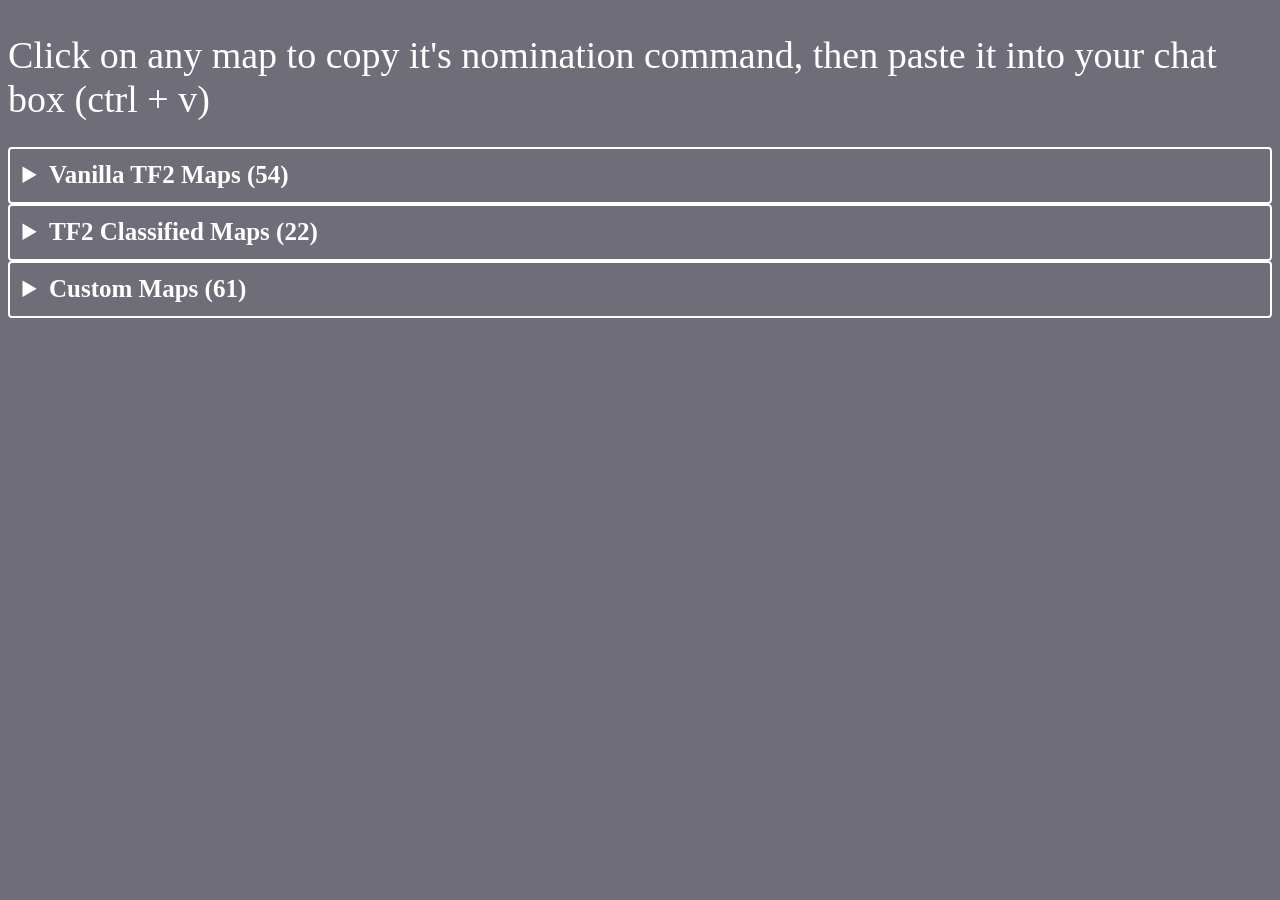
<file: tf2c/mapslist.html>
<!DOCTYPE html>
<html lang="en">

<head>
    <!-- Primary Meta Tags -->
    <meta charset="utf-8">
    <meta name="viewport" content="width=device-width, initial-scale=1">
    <meta name="author" content="Lise Gay">
    <meta name="robots" content="index, follow">
    <meta name="rating" content="general">

    <title>Pink Pwny Club map list</title>
    <meta name="title" content="Pink Pwny Club map list" />
    <meta name="description" content="The list of maps running on my TF2 Classified server" />
    <meta name="theme-color" content="#eb5a10">

    <link rel="stylesheet" href="/tf2c/style.css">
    <link rel="preload" href="/tf2c/assets/font/TF2Secondary.woff" as="font" type="font/woff2" crossorigin>

    <!-- Twitter -->
    <meta property="twitter:card" content="summary_large_image" />
    <meta property="twitter:url" content="http://wii.gay/" />
    <meta property="twitter:title" content="Pink Pwny Club map list" />
    <meta property="twitter:description" content="The list of maps running on my TF2 Classified server" />
    <meta property="twitter:image" content="https://wii.gay/tf2c/assets/mapimages/live/ctf_2fort.jpg" />

    <!-- Everything else(?) -->
    <meta property="og:type" content="website" />
    <meta property="og:url" content="http://wii.gay/" />
    <meta property="og:title" content="Pink Pwny Club map list" />
    <meta property="og:description" content="The list of maps running on my TF2 Classified server" />
    <meta property="og:image" content="https://wii.gay/tf2c/assets/mapimages/live/ctf_2fort.jpg" />
</head>
<style>
.mainbox {
	display: flex;
	flex-direction: row;
	width: 90%;
	margin: auto;
	justify-content: center;
	flex-wrap: wrap;
}
.title {
	display: flex;
	justify-content: center;
  align-items: center;
}
img[src*="mapimages"] {
	cursor: pointer;
}
summary{
	cursor: pointer;
}
.toast {
	position: fixed;
	bottom: 20px;
	left: 50%;
	transform: translateX(-50%);
	background-color: rgba(0, 0, 0, 0.8);
	color: white;
	padding: 12px 24px;
	border-radius: 4px;
	font-size: 16px;
	pointer-events: none;
	animation: floatUp 2s ease-out forwards;
	z-index: 1000;
  font-family: 'TF2 Secondary';
}
@keyframes floatUp {
	0% {
		opacity: 1;
		transform: translateX(-50%) translateY(0);
	}
	100% {
		opacity: 0;
		transform: translateX(-50%) translateY(-50px);
	}
}
</style>

<!--Everything in this file sucks-->
	<div class="title">
		<h1>Click on any map to copy it's nomination command, then paste it into your chat box (ctrl + v)</h1>
	</div>
  <details>
    <summary>
      Vanilla TF2 Maps (54)
    </summary>
     <div class="interior">
      <div class="mapbox">
        <img width="270" src="/tf2c/assets/mapimages/live/arena_badlands.jpg" alt="arena_badlands">
        <div class="mapname">
          <img title="Arena" width="30px" height="30px" style="margin-top: 1.4em;margin-right: 0.5em;" src="/tf2c/assets/dm icon.png" alt="Arena">
          <p>Badlands</p>
        </div>
      </div>
      <div class="mapbox">
        <img width="270" src="/tf2c/assets/mapimages/live/arena_granary.jpg" alt="arena_granary">
        <div class="mapname">
          <img title="Arena" width="30px" height="30px" style="margin-top: 1.4em;margin-right: 0.5em;" src="/tf2c/assets/dm icon.png" alt="Arena">
          <p>Granary</p>
        </div>
      </div>
      <div class="mapbox">
        <img width="270" src="/tf2c/assets/mapimages/live/arena_lumberyard.jpg" alt="arena_lumberyard">
        <div class="mapname">
          <img title="Arena" width="30px" height="30px" style="margin-top: 1.4em;margin-right: 0.5em;" src="/tf2c/assets/dm icon.png" alt="Arena">
          <p>Lumberyard</p>
        </div>
      </div>
      </div>
           <div class="interior">
      <div class="mapbox">
        <img width="270" src="/tf2c/assets/mapimages/live/arena_nucleus.jpg" alt="arena_nucleus">
        <div class="mapname">
          <img title="Arena" width="30px" height="30px" style="margin-top: 1.4em;margin-right: 0.5em;" src="/tf2c/assets/dm icon.png" alt="Arena">
          <p>Nucleus</p>
        </div>
      </div>
      <div class="mapbox">
        <img width="270" src="/tf2c/assets/mapimages/live/arena_offblast_final.jpg" alt="arena_offblast_final">
        <div class="mapname">
          <img title="Arena" width="30px" height="30px" style="margin-top: 1.4em;margin-right: 0.5em;" src="/tf2c/assets/dm icon.png" alt="Arena">
          <p>Offblast</p>
        </div>
      </div>
      <div class="mapbox">
        <img width="270" src="/tf2c/assets/mapimages/live/arena_ravine.jpg" alt="arena_ravine">
        <div class="mapname">
          <img title="Arena" width="30px" height="30px" style="margin-top: 1.4em;margin-right: 0.5em;" src="/tf2c/assets/dm icon.png" alt="Arena">
          <p>Ravine</p>
        </div>
      </div>
      </div>
           <div class="interior">
      <div class="mapbox">
        <img width="270" src="/tf2c/assets/mapimages/live/arena_sawmill.jpg" alt="arena_sawmill">
        <div class="mapname">
          <img title="Arena" width="30px" height="30px" style="margin-top: 1.4em;margin-right: 0.5em;" src="/tf2c/assets/dm icon.png" alt="Arena">
          <p>Sawmill</p>
        </div>
      </div>
      <div class="mapbox">
        <img width="270" src="/tf2c/assets/mapimages/live/arena_watchtower.jpg" alt="arena_watchtower">
        <div class="mapname">
          <img title="Arena" width="30px" height="30px" style="margin-top: 1.4em;margin-right: 0.5em;" src="/tf2c/assets/dm icon.png" alt="Arena">
          <p>Watchtower</p>
        </div>
      </div>
      <div class="mapbox">
        <img width="270" src="/tf2c/assets/mapimages/live/arena_well.jpg" alt="arena_well">
        <div class="mapname">
          <img title="Arena" width="30px" height="30px" style="margin-top: 1.4em;margin-right: 0.5em;" src="/tf2c/assets/dm icon.png" alt="Arena">
          <p>Well</p>
        </div>
      </div>
      </div>
    <div class="interior">
      <div class="mapbox">
        <img width="270" src="/tf2c/assets/mapimages/live/cp_dustbowl.jpg" alt="cp_dustbowl">
        <div class="mapname">
          <img title="Attack/Defense" width="30px" height="30px" style="margin-top: 1.4em;margin-right: 0.5em;" src="/tf2c/assets/attack defense icon.png" alt="Attack/Defense">
          <p>Dustbowl</p>
        </div>
      </div>
      <div class="mapbox">
        <img width="270" src="/tf2c/assets/mapimages/live/cp_egypt_final.jpg" alt="cp_egypt_final">
        <div class="mapname">
          <img title="Attack/Defense" width="30px" height="30px" style="margin-top: 1.4em;margin-right: 0.5em;" src="/tf2c/assets/attack defense icon.png" alt="Attack/Defense">
          <p>Egypt</p>
        </div>
      </div>
      <div class="mapbox">
        <img width="270" src="/tf2c/assets/mapimages/live/cp_gorge.jpg" alt="cp_gorge">
        <div class="mapname">
          <img title="Attack/Defense" width="30px" height="30px" style="margin-top: 1.4em;margin-right: 0.5em;" src="/tf2c/assets/attack defense icon.png" alt="Attack/Defense">
          <p>Gorge</p>
        </div>
      </div>
    </div>
    <div class="interior">
      <div class="mapbox">
        <img width="270" src="/tf2c/assets/mapimages/live/cp_gravelpit.jpg" alt="cp_gravelpit">
        <div class="mapname">
          <img title="Attack/Defense" width="30px" height="30px" style="margin-top: 1.4em;margin-right: 0.5em;" src="/tf2c/assets/attack defense icon.png" alt="Attack/Defense">
          <p>Gravel Pit</p>
        </div>
      </div>
      <div class="mapbox">
        <img width="270" src="/tf2c/assets/mapimages/live/cp_junction_final.jpg" alt="cp_junction_final">
        <div class="mapname">
          <img title="Attack/Defense" width="30px" height="30px" style="margin-top: 1.4em;margin-right: 0.5em;" src="/tf2c/assets/attack defense icon.png" alt="Attack/Defense">
          <p>Junction</p>
        </div>
      </div>
      <div class="mapbox">
        <img width="270" src="/tf2c/assets/mapimages/live/cp_mountainlab.jpg" alt="cp_mountainlab">
        <div class="mapname">
          <img title="Attack/Defense" width="30px" height="30px" style="margin-top: 1.4em;margin-right: 0.5em;" src="/tf2c/assets/attack defense icon.png" alt="Attack/Defense">
          <p>Mountain Lab</p>
        </div>
      </div>
    </div>
    <div class="interior">
      <div class="mapbox">
        <img width="270" src="/tf2c/assets/mapimages/live/cp_steel.jpg" alt="cp_steel">
        <div class="mapname">
          <img title="Attack/Defense" width="30px" height="30px" style="margin-top: 1.4em;margin-right: 0.5em;" src="/tf2c/assets/attack defense icon.png" alt="Attack/Defense">
          <p>Steel</p>
        </div>
      </div>
      <div class="mapbox">
        <img width="270" src="/tf2c/assets/mapimages/live/ctf_2fort.jpg" alt="ctf_2fort">
        <div class="mapname">
          <img title="Capture The Flag" width="30px" height="30px" style="margin-top: 1.4em;margin-right: 0.5em;" src="/tf2c/assets/ctf icon.png" alt="Capture The Flag">
          <p>2fort</p>
        </div>
      </div>
      <div class="mapbox">
        <img width="270" src="/tf2c/assets/mapimages/live/ctf_doublecross.jpg" alt="ctf_doublecross">
        <div class="mapname">
          <img title="Capture The Flag" width="30px" height="30px" style="margin-top: 1.4em;margin-right: 0.5em;" src="/tf2c/assets/ctf icon.png" alt="Capture The Flag">
          <p>Double Cross</p>
        </div>
      </div>
    </div>
    <div class="interior">
      <div class="mapbox">
        <img width="270" src="/tf2c/assets/mapimages/live/ctf_landfall.jpg" alt="ctf_landfall">
        <div class="mapname">
          <img title="Capture The Flag" width="30px" height="30px" style="margin-top: 1.4em;margin-right: 0.5em;" src="/tf2c/assets/ctf icon.png" alt="Capture The Flag">
          <p>Landfall</p>
        </div>
      </div>
      <div class="mapbox">
        <img width="270" src="/tf2c/assets/mapimages/live/ctf_pelican_peak.jpg" alt="ctf_pelican_peak">
        <div class="mapname">
          <img title="Capture The Flag" width="30px" height="30px" style="margin-top: 1.4em;margin-right: 0.5em;" src="/tf2c/assets/ctf icon.png" alt="Capture The Flag">
          <p>Pelican Peak</p>
        </div>
      </div>
      <div class="mapbox">
        <img width="270" src="/tf2c/assets/mapimages/live/ctf_sawmill.jpg" alt="ctf_sawmill">
        <div class="mapname">
          <img title="Capture The Flag" width="30px" height="30px" style="margin-top: 1.4em;margin-right: 0.5em;" src="/tf2c/assets/ctf icon.png" alt="Capture The Flag">
          <p>Sawmill</p>
        </div>
      </div>
    </div>
    <div class="interior">
      <div class="mapbox">
        <img width="270" src="/tf2c/assets/mapimages/live/ctf_turbine.jpg" alt="ctf_turbine">
        <div class="mapname">
          <img title="Capture The Flag" width="30px" height="30px" style="margin-top: 1.4em;margin-right: 0.5em;" src="/tf2c/assets/ctf icon.png" alt="Capture The Flag">
          <p>Turbine</p>
        </div>
      </div>
      <div class="mapbox">
        <img width="270" src="/tf2c/assets/mapimages/live/ctf_well.jpg" alt="ctf_well">
        <div class="mapname">
          <img title="Capture The Flag" width="30px" height="30px" style="margin-top: 1.4em;margin-right: 0.5em;" src="/tf2c/assets/ctf icon.png" alt="Capture The Flag">
          <p>Well</p>
        </div>
      </div>
      <div class="mapbox">
        <img width="270" src="/tf2c/assets/mapimages/live/cp_badlands.jpg" alt="cp_badlands">
        <div class="mapname">
          <img title="Control Points" width="30px" height="30px" style="margin-top: 1.4em;margin-right: 0.5em;" src="/tf2c/assets/control points icon.png" alt="Control Points">
          <p>Badlands</p>
        </div>
      </div>
    </div>
    <div class="interior">
      <div class="mapbox">
        <img width="270" src="/tf2c/assets/mapimages/live/cp_coldfront.jpg" alt="cp_coldfront">
        <div class="mapname">
          <img title="Control Points" width="30px" height="30px" style="margin-top: 1.4em;margin-right: 0.5em;" src="/tf2c/assets/control points icon.png" alt="Control Points">
          <p>Coldfront</p>
        </div>
      </div>
      <div class="mapbox">
        <img width="270" src="/tf2c/assets/mapimages/live/cp_fastlane.jpg" alt="cp_fastlane">
        <div class="mapname">
          <img title="Control Points" width="30px" height="30px" style="margin-top: 1.4em;margin-right: 0.5em;" src="/tf2c/assets/control points icon.png" alt="Control Points">
          <p>Fastlane</p>
        </div>
      </div>
      <div class="mapbox">
        <img width="270" src="/tf2c/assets/mapimages/live/cp_foundry.jpg" alt="cp_foundry">
        <div class="mapname">
          <img title="Control Points" width="30px" height="30px" style="margin-top: 1.4em;margin-right: 0.5em;" src="/tf2c/assets/control points icon.png" alt="Control Points">
          <p>Foundry</p>
        </div>
      </div>
    </div>
        <div class="interior">
      <div class="mapbox">
        <img width="270" src="/tf2c/assets/mapimages/live/cp_freight_final1.jpg" alt="cp_freight_final1">
        <div class="mapname">
          <img title="Control Points" width="30px" height="30px" style="margin-top: 1.4em;margin-right: 0.5em;" src="/tf2c/assets/control points icon.png" alt="Control Points">
          <p>Freight</p>
        </div>
      </div>
      <div class="mapbox">
        <img width="270" src="/tf2c/assets/mapimages/live/cp_5gorge.jpg" alt="cp_5gorge">
        <div class="mapname">
          <img title="Control Points" width="30px" height="30px" style="margin-top: 1.4em;margin-right: 0.5em;" src="/tf2c/assets/control points icon.png" alt="Control Points">
          <p>5Gorge</p>
        </div>
      </div>
      <div class="mapbox">
        <img width="270" src="/tf2c/assets/mapimages/live/cp_granary.jpg" alt="cp_granary">
        <div class="mapname">
          <img title="Control Points" width="30px" height="30px" style="margin-top: 1.4em;margin-right: 0.5em;" src="/tf2c/assets/control points icon.png" alt="Control Points">
          <p>Granary</p>
        </div>
      </div>
    </div>
        <div class="interior">
      <div class="mapbox">
        <img width="270" src="/tf2c/assets/mapimages/live/cp_gullywash.jpg" alt="cp_gullywash">
        <div class="mapname">
          <img title="Control Points" width="30px" height="30px" style="margin-top: 1.4em;margin-right: 0.5em;" src="/tf2c/assets/control points icon.png" alt="Control Points">
          <p>Gullywash</p>
        </div>
      </div>
      <div class="mapbox">
        <img width="270" src="/tf2c/assets/mapimages/live/cp_powerhouse.jpg" alt="cp_powerhouse">
        <div class="mapname">
          <img title="Control Points" width="30px" height="30px" style="margin-top: 1.4em;margin-right: 0.5em;" src="/tf2c/assets/control points icon.png" alt="Control Points">
          <p>Powerhouse</p>
        </div>
      </div>
      <div class="mapbox">
        <img width="270" src="/tf2c/assets/mapimages/live/cp_well.jpg" alt="cp_well">
        <div class="mapname">
          <img title="Control Points" width="30px" height="30px" style="margin-top: 1.4em;margin-right: 0.5em;" src="/tf2c/assets/control points icon.png" alt="Control Points">
          <p>Well</p>
        </div>
      </div>
    </div>
        <div class="interior">
      <div class="mapbox">
        <img width="270" src="/tf2c/assets/mapimages/live/cp_yukon_final.jpg" alt="cp_yukon_final">
        <div class="mapname">
          <img title="Control Points" width="30px" height="30px" style="margin-top: 1.4em;margin-right: 0.5em;" src="/tf2c/assets/control points icon.png" alt="Control Points">
          <p>Yukon Final</p>
        </div>
      </div>
      <div class="mapbox">
        <img width="270" src="/tf2c/assets/mapimages/live/koth_badlands.jpg.jpg" alt="koth_badlands">
        <div class="mapname">
          <img title="King Of The Hill" width="30px" height="30px" style="margin-top: 1.4em;margin-right: 0.5em;" src="/tf2c/assets/koth icon.png" alt="King Of The Hill">
          <p>Badlands</p>
        </div>
      </div>
      <div class="mapbox">
        <img width="270" src="/tf2c/assets/mapimages/live/koth_harvest_final.jpg" alt="koth_harvest_final">
        <div class="mapname">
          <img title="King Of The Hill" width="30px" height="30px" style="margin-top: 1.4em;margin-right: 0.5em;" src="/tf2c/assets/koth icon.png" alt="King Of The Hill">
          <p>Harvest</p>
        </div>
      </div>
    </div>
            <div class="interior">
      <div class="mapbox">
        <img width="270" src="/tf2c/assets/mapimages/live/koth_lakeside_final.jpg" alt="koth_lakeside_final">
        <div class="mapname">
          <img title="King Of The Hill" width="30px" height="30px" style="margin-top: 1.4em;margin-right: 0.5em;" src="/tf2c/assets/koth icon.png" alt="King Of The Hill">
          <p>Lakeside</p>
        </div>
      </div>
      <div class="mapbox">
        <img width="270" src="/tf2c/assets/mapimages/live/koth_nucleus.jpg" alt="koth_nucleus">
        <div class="mapname">
          <img title="King Of The Hill" width="30px" height="30px" style="margin-top: 1.4em;margin-right: 0.5em;" src="/tf2c/assets/koth icon.png" alt="King Of The Hill">
          <p>Nucleus</p>
        </div>
      </div>
      <div class="mapbox">
        <img width="270" src="/tf2c/assets/mapimages/live/koth_sawmill.jpg" alt="koth_sawmill">
        <div class="mapname">
          <img title="King Of The Hill" width="30px" height="30px" style="margin-top: 1.4em;margin-right: 0.5em;" src="/tf2c/assets/koth icon.png" alt="King Of The Hill">
          <p>Sawmill</p>
        </div>
      </div>
          </div>
     <div class="interior">
            <div class="mapbox">
        <img width="270" src="/tf2c/assets/mapimages/live/koth_suijin.jpg" alt="koth_suijin">
        <div class="mapname">
          <img title="King Of The Hill" width="30px" height="30px" style="margin-top: 1.4em;margin-right: 0.5em;" src="/tf2c/assets/koth icon.png" alt="King Of The Hill">
          <p>Suijin</p>
        </div>
      </div>

      
      
      <div class="mapbox">
        <img width="270" src="/tf2c/assets/mapimages/live/koth_viaduct.jpg" alt="koth_viaduct">
        <div class="mapname">
          <img title="King Of The Hill" width="30px" height="30px" style="margin-top: 1.4em;margin-right: 0.5em;" src="/tf2c/assets/koth icon.png" alt="King Of The Hill">
          <p>Viaduct</p>
        </div>
      </div>
      <div class="mapbox">
        <img width="270" src="/tf2c/assets/mapimages/live/pl_badwater.jpg" alt="pl_badwater">
        <div class="mapname">
          <img title="Payload" width="30px" height="30px" style="margin-top: 1.4em;margin-right: 0.5em;" src="/tf2c/assets/pl icon.png" alt="Payload">
          <p>Badwater Basin</p>
        </div>
      </div>
          </div>
     <div class="interior">
      <div class="mapbox">
        <img width="270" src="/tf2c/assets/mapimages/live/pl_barnblitz.jpg" alt="pl_barnblitz">
        <div class="mapname">
          <img title="Payload" width="30px" height="30px" style="margin-top: 1.4em;margin-right: 0.5em;" src="/tf2c/assets/pl icon.png" alt="Payload">
          <p>Barnblitz</p>
        </div>
      </div>
        <div class="mapbox">
        <img width="270" src="/tf2c/assets/mapimages/live/pl_cashworks.jpg" alt="pl_cashworks">
        <div class="mapname">
          <img title="Payload" width="30px" height="30px" style="margin-top: 1.4em;margin-right: 0.5em;" src="/tf2c/assets/pl icon.png" alt="Payload">
          <p>Cashworks</p>
        </div>
      </div>
      <div class="mapbox">
        <img width="270" src="/tf2c/assets/mapimages/live/pl_embargo.jpg" alt="pl_embargo">
        <div class="mapname">
          <img title="Payload" width="30px" height="30px" style="margin-top: 1.4em;margin-right: 0.5em;" src="/tf2c/assets/pl icon.png" alt="Payload">
          <p>Embargo</p>
        </div>
      </div>
          </div>
     <div class="interior">
       <div class="mapbox">
        <img width="270" src="/tf2c/assets/mapimages/live/pl_frontier_final.jpg" alt="pl_frontier_final">
        <div class="mapname">
          <img title="Payload" width="30px" height="30px" style="margin-top: 1.4em;margin-right: 0.5em;" src="/tf2c/assets/pl icon.png" alt="Payload">
          <p>Frontier</p>
        </div>
      </div>
       <div class="mapbox">
        <img width="270" src="/tf2c/assets/mapimages/live/pl_goldrush.jpg" alt="pl_goldrush">
        <div class="mapname">
          <img title="Payload" width="30px" height="30px" style="margin-top: 1.4em;margin-right: 0.5em;" src="/tf2c/assets/pl icon.png" alt="Payload">
          <p>Goldrush</p>
        </div>
      </div>
      <div class="mapbox">
        <img width="270" src="/tf2c/assets/mapimages/live/pl_hoodoo_final.jpg" alt="pl_hoodoo_final">
        <div class="mapname">
          <img title="Payload" width="30px" height="30px" style="margin-top: 1.4em;margin-right: 0.5em;" src="/tf2c/assets/pl icon.png" alt="Payload">
          <p>Hoodoo</p>
        </div>
      </div>

               </div>
     <div class="interior">
      <div class="mapbox">
        <img width="270" src="/tf2c/assets/mapimages/live/pl_thundermountain.jpg" alt="pl_thundermountain">
        <div class="mapname">
          <img title="Payload" width="30px" height="30px" style="margin-top: 1.4em;margin-right: 0.5em;" src="/tf2c/assets/pl icon.png" alt="Payload">
          <p>Thunder Mountain</p>
        </div>
      </div>
      <div class="mapbox">
        <img width="270" src="/tf2c/assets/mapimages/live/pl_upward.jpg" alt="pl_upward">
        <div class="mapname">
          <img title="Payload" width="30px" height="30px" style="margin-top: 1.4em;margin-right: 0.5em;" src="/tf2c/assets/pl icon.png" alt="Payload">
          <p>Upward</p>
        </div>
      </div>
      <div class="mapbox">
        <img width="270" src="/tf2c/assets/mapimages/live/plr_hightower.jpg" alt="plr_hightower">
        <div class="mapname">
          <img title="Payload Race" width="30px" height="30px" style="margin-top: 1.4em;margin-right: 0.5em;" src="/tf2c/assets/plr icon.png" alt="Payload Race">
          <p>High Tower</p>
        </div>
      </div>
                </div>
     <div class="interior">
      <div class="mapbox">
        <img width="270" src="/tf2c/assets/mapimages/live/plr_nightfall_final.jpg" alt="plr_nightfall_final">
        <div class="mapname">
          <img title="Payload Race" width="30px" height="30px" style="margin-top: 1.4em;margin-right: 0.5em;" src="/tf2c/assets/plr icon.png" alt="Payload Race">
          <p>Nightfall</p>
        </div>
      </div>
      <div class="mapbox">
        <img width="270" src="/tf2c/assets/mapimages/live/plr_pipeline.jpg" alt="plr_pipeline">
        <div class="mapname">
          <img title="Payload Race" width="30px" height="30px" style="margin-top: 1.4em;margin-right: 0.5em;" src="/tf2c/assets/plr icon.png" alt="Payload Race">
          <p>Pipeline</p>
        </div>
      </div>

      <div class="mapbox">
        <img width="270" src="/tf2c/assets/mapimages/live/tc_hydro.jpg" alt="tc_hydro">
        <div class="mapname">
          <img title="Territorial Control" width="30px" height="30px" style="margin-top: 1.4em;margin-right: 0.5em;" src="/tf2c/assets/tc icon.png" alt="Territorial Control">
          <p>Hydro</p>
        </div>
      </div>
  </details>
  <details>
    <summary>
      TF2 Classified Maps (22)
    </summary>
    <div class="interior">
           <div class="mapbox">
        <img width="270" src="/tf2c/assets/mapimages/classified/4arena_flask.jpg" alt="4arena_flask">
        <div class="mapname">
          <img title="Arena" width="30px" height="30px" style="margin-top: 1.4em;margin-right: 0.5em;" src="/tf2c/assets/dm icon.png" alt="Attack/Defense">
           <img title="4 Team" width="30px" height="30px" style="margin-top: 1.4em;margin-right: 0.5em;" src="/tf2c/assets/4 team logo.png" alt="4 Team">
          <p>Flask</p>
        </div>
      </div>
                 <div class="mapbox">
        <img width="270" src="/tf2c/assets/mapimages/classified/4arena_floodgate.jpg" alt="4arena_floodgate">
        <div class="mapname">
          <img title="Arena" width="30px" height="30px" style="margin-top: 1.4em;margin-right: 0.5em;" src="/tf2c/assets/dm icon.png" alt="Attack/Defense">
           <img title="4 Team" width="30px" height="30px" style="margin-top: 1.4em;margin-right: 0.5em;" src="/tf2c/assets/4 team logo.png" alt="4 Team">
          <p>Floodgate</p>
        </div>
      </div>
      <div class="mapbox">
        <img width="270" src="/tf2c/assets/mapimages/classified/cp_amaranth.jpg" alt="cp_amaranth">
        <div class="mapname">
          <img title="Attack/Defense" width="30px" height="30px" style="margin-top: 1.4em;margin-right: 0.5em;" src="/tf2c/assets/attack defense icon.png" alt="Attack/Defense">
          <p>Amaranth</p>
        </div>
      </div>
          </div>
        <div class="interior">
      <div class="mapbox">
        <img width="270" src="/tf2c/assets/mapimages/classified/cp_furnace_rc.jpg" alt="cp_furnace_rc">
        <div class="mapname">
          <img title="Attack/Defense" width="30px" height="30px" style="margin-top: 1.4em;margin-right: 0.5em;" src="/tf2c/assets/attack defense icon.png" alt="Attack/Defense">
          <p>Furnace</p>
        </div>
      </div>
      <div class="mapbox">
        <img width="270" src="/tf2c/assets/mapimages/classified/cp_tidal_v4.jpg" alt="cp_tidal_v4">
        <div class="mapname">
          <img title="Control Points" width="30px" height="30px" style="margin-top: 1.4em;margin-right: 0.5em;" src="/tf2c/assets/control points icon.png" alt="Control Points">
          <p>Tidal</p>
        </div>
      </div>

      
      <div class="mapbox">
        <img width="270" src="/tf2c/assets/mapimages/classified/4dom_hydro.jpg" alt="4dom_hydro">
        <div class="mapname">
          <img title="Domination" width="30px" height="30px" style="margin-top: 1.4em;margin-right: 0.5em;" src="/tf2c/assets/dom logo.png" alt="Domination">
          <img title="4 Team" width="30px" height="30px" style="margin-top: 1.4em;margin-right: 0.5em;" src="/tf2c/assets/4 team logo.png" alt="4 Team">
          <p>Hydro</p>
        </div>
      </div>
          </div>
        <div class="interior">
      <div class="mapbox">
        <img width="270" src="/tf2c/assets/mapimages/classified/dom_oilcanyon.jpg" alt="dom_oilcanyon">
        <div class="mapname">
          <img title="Domination" width="30px" height="30px" style="margin-top: 1.4em;margin-right: 0.5em;" src="/tf2c/assets/dom logo.png" alt="Domination">
          <p>Oil Canyon</p>
        </div>
      </div>
      <div class="mapbox">
        <img width="270" src="/tf2c/assets/mapimages/classified/dom_railway.jpg" alt="dom_railway">
        <div class="mapname">
          <img title="Domination" width="30px" height="30px" style="margin-top: 1.4em;margin-right: 0.5em;" src="/tf2c/assets/dom logo.png" alt="Domination">
          <p>Railway</p>
        </div>
      </div>
      
      <div class="mapbox">
        <img width="270" src="/tf2c/assets/mapimages/classified/dom_sawtooth.jpg" alt="dom_sawtooth">
        <div class="mapname">
          <img title="Domination" width="30px" height="30px" style="margin-top: 1.4em;margin-right: 0.5em;" src="/tf2c/assets/dom logo.png" alt="Domination">
          <p>Sawtooth</p>
        </div>
      </div>
          </div>
        <div class="interior">
      <div class="mapbox">
        <img width="270" src="/tf2c/assets/mapimages/classified/4koth_frigid.jpg" alt="4koth_frigid">
        <div class="mapname">
          <img title="King of the Hill" width="30px" height="30px" style="margin-top: 1.4em;margin-right: 0.5em;" src="/tf2c/assets/koth icon.png" alt="King of the Hill">
          <img title="4 Team" width="30px" height="30px" style="margin-top: 1.4em;margin-right: 0.5em;" src="/tf2c/assets/4 team logo.png" alt="4 Team">
          <p>Frigid</p>
        </div>
      </div>
      <div class="mapbox">
        <img width="270" src="/tf2c/assets/mapimages/classified/pl_jinn.jpg" alt="pl_jinn">
        <div class="mapname">
          <img title="Payload" width="30px" height="30px" style="margin-top: 1.4em;margin-right: 0.5em;" src="/tf2c/assets/pl icon.png" alt="Payload">
          <p>Jinn</p>
        </div>
      </div>
      
       <div class="mapbox">
        <img width="270" src="/tf2c/assets/mapimages/classified/4plr_sisyphus.jpg" alt="4plr_sisyphus">
        <div class="mapname">
          <img title="Payload Race" width="30px" height="30px" style="margin-top: 1.4em;margin-right: 0.5em;" src="/tf2c/assets/plr icon.png" alt="Payload Race">
          <img title="4 Team" width="30px" height="30px" style="margin-top: 1.4em;margin-right: 0.5em;" src="/tf2c/assets/4 team logo.png" alt="4 Team">
          <p>Sisyphus</p>
        </div>
      </div>
          </div>
        <div class="interior">
      <div class="mapbox">
        <img width="270" src="/tf2c/assets/mapimages/classified/td_caper.jpg" alt="td_caper">
        <div class="mapname">
          <img title="Territorial Domination" width="30px" height="30px" style="margin-top: 1.4em;margin-right: 0.5em;" src="/tf2c/assets/tc icon.png" alt="Territorial Domination">
          <p>Caper</p>
        </div>
      </div>
      <div class="mapbox">
        <img width="270" src="/tf2c/assets/mapimages/classified/td_sunnyside.jpg" alt="td_sunnyside">
        <div class="mapname">
          <img title="Territorial Domination" width="30px" height="30px" style="margin-top: 1.4em;margin-right: 0.5em;" src="/tf2c/assets/tc icon.png" alt="Territorial Domination">
          <p>Sunnyside</p>
        </div>
      </div>

                      <div class="mapbox">
        <img width="270" src="/tf2c/assets/mapimages/classified/vip_avanti.jpg" alt="vip_avanti">
        <div class="mapname">
          <img title="VIP" width="30px" height="30px" style="margin-top: 1.4em;margin-right: 0.5em;" src="/tf2c/assets/vip icon.png" alt="VIP">
          <p>Avanti</p>
        </div>
      </div>
          </div>
        <div class="interior">
      <div class="mapbox">
        <img width="270" src="/tf2c/assets/mapimages/classified/vip_badwater.jpg" alt="vip_badwater">
        <div class="mapname">
          <img title="VIP" width="30px" height="30px" style="margin-top: 1.4em;margin-right: 0.5em;" src="/tf2c/assets/vip icon.png" alt="VIP">
          <p>Badwater</p>
        </div>
      </div>
      <div class="mapbox">
        <img width="270" src="/tf2c/assets/mapimages/classified/vip_harbor.jpg" alt="vip_harbor">
        <div class="mapname">
          <img title="VIP" width="30px" height="30px" style="margin-top: 1.4em;margin-right: 0.5em;" src="/tf2c/assets/vip icon.png" alt="VIP">
          <p>Harbor</p>
        </div>
      </div>
                          <div class="mapbox">
        <img width="270" src="/tf2c/assets/mapimages/classified/vip_mineside.jpg" alt="vip_mineside">
        <div class="mapname">
          <img title="VIP" width="30px" height="30px" style="margin-top: 1.4em;margin-right: 0.5em;" src="/tf2c/assets/vip icon.png" alt="VIP">
          <p>Mineside</p>
        </div>
      </div>
          </div>
        <div class="interior">
      <div class="mapbox">
        <img width="270" src="/tf2c/assets/mapimages/classified/vip_trainyard.jpg" alt="vip_trainyard">
        <div class="mapname">
          <img title="VIP" width="30px" height="30px" style="margin-top: 1.4em;margin-right: 0.5em;" src="/tf2c/assets/vip icon.png" alt="VIP">
          <p>Trainyard</p>
        </div>
      </div>
      <div class="mapbox">
        <img width="270" src="/tf2c/assets/mapimages/classified/vipr_2bridge.jpg" alt="vipr_2bridge">
        <div class="mapname">
          <img title="VIP Race" width="30px" height="30px" style="margin-top: 1.4em;margin-right: 0.5em;" src="/tf2c/assets/vipr icon.png" alt="VIP Race">
          <p>2bridge</p>
        </div>
      </div>
      <div class="mapbox">
        <img width="270" src="/tf2c/assets/mapimages/classified/vipr_chopper.jpg" alt="vipr_chopper">
        <div class="mapname">
          <img title="VIP Race" width="30px" height="30px" style="margin-top: 1.4em;margin-right: 0.5em;" src="/tf2c/assets/vipr icon.png" alt="VIP Race">
          <p>Chopper</p>
        </div>
      </div>
          </div>
        <div class="interior">
      <div class="mapbox">
        <img width="270" src="/tf2c/assets/mapimages/classified/vipr_drizzle.jpg" alt="vipr_drizzle">
        <div class="mapname">
          <img title="VIP Race" width="30px" height="30px" style="margin-top: 1.4em;margin-right: 0.5em;" src="/tf2c/assets/vipr icon.png" alt="VIP Race">
          <p>Drizzle</p>
        </div>
      </div>
    </div>
  </details>
  <details>
    <summary>
      Custom Maps (61)
    </summary>
                            <div class="interior">
                                    <div class="mapbox">
        <img width="270" src="/tf2c/assets/mapimages/custom/Bomb_Survival.jpg" alt="Bomb_Survival">
        <div class="mapname">
          <img title="Custom" width="30px" height="30px" style="margin-top: 1.4em;margin-right: 0.5em;" src="/tf2c/assets/dm icon.png" alt="Custom">
          <p>Bomb Survival</p>
          <a target="_blank" href="https://tf2maps.net/downloads/red-bounty-attack-defense.12553/"><img title="Download here" width="30px" height="30px" style="margin-top: 1.4em;margin-right: 0.5em; margin-left: 5px;" src="/tf2c/assets/gamebanana.png" alt="Gamebanana"></a>
        </div>
      </div>
      <div class="mapbox">
        <img width="270" src="/tf2c/assets/mapimages/custom/cp_redbounty_rc2.jpg" alt="cp_redbounty_rc2">
        <div class="mapname">
          <img title="Attack/Defense" width="30px" height="30px" style="margin-top: 1.4em;margin-right: 0.5em;" src="/tf2c/assets/attack defense icon.png" alt="Attack/Defense">
          <p>Redbounty</p>
          <a target="_blank" href="https://tf2maps.net/downloads/red-bounty-attack-defense.12553/"><img title="Download here" width="30px" height="30px" style="margin-top: 1.4em;margin-right: 0.5em; margin-left: 5px;" src="/tf2c/assets/gamebanana.png" alt="Gamebanana"></a>
        </div>
      </div>
      <div class="mapbox">
        <img width="270" src="/tf2c/assets/mapimages/custom/adf_coaltown.jpg" alt="adf_coaltown">
        <div class="mapname">
          <img title="Attack/Defense" width="30px" height="30px" style="margin-top: 1.4em;margin-right: 0.5em;" src="/tf2c/assets/attack defense icon.png" alt="Attack/Defense">
          <img title="Capture The Flag" width="30px" height="30px" style="margin-top: 1.4em;margin-right: 0.5em;" src="/tf2c/assets/ctf icon.png" alt="Capture The Flag">
          <img title="4 Team" width="30px" height="30px" style="margin-top: 1.4em;margin-right: 0.5em;" src="/tf2c/assets/4 team logo.png" alt="4 Team">
          <p>Coaltown</p>
          <a target="_blank" href="https://gamebanana.com/mods/374227"><img title="Download here" width="30px" height="30px" style="margin-top: 1.4em;margin-right: 0.5em;margin-left: 5px;" src="/tf2c/assets/gamebanana.png" alt="Gamebanana"></a>
        </div>
      </div>
          </div>
                                <div class="interior">
      <div class="mapbox">
        <img width="270" src="/tf2c/assets/mapimages/custom/ctf_4bine_v2.jpg" alt="ctf_4bine_v2">
        <div class="mapname">
          
          <img title="Capture The Flag" width="30px" height="30px" style="margin-top: 1.4em;margin-right: 0.5em;" src="/tf2c/assets/ctf icon.png" alt="Capture The Flag">
          <img title="4 Team" width="30px" height="30px" style="margin-top: 1.4em;margin-right: 0.5em;" src="/tf2c/assets/4 team logo.png" alt="4 Team">
          <p>4bine</p>
          <a target="_blank" href="https://gamebanana.com/mods/56188"><img title="Download here" width="30px" height="30px" style="margin-top: 1.4em;margin-right: 0.5em;margin-left: 5px;" src="/tf2c/assets/gamebanana.png" alt="Gamebanana"></a>
        </div>
      </div>

      <div class="mapbox">
        <img width="270" src="/tf2c/assets/mapimages/custom/ctf_4fort_Artpass_v2_fix_a.jpg" alt="ctf_4fort_Artpass_v2_fix_a">
        <div class="mapname">
          <img title="Capture The Flag" width="30px" height="30px" style="margin-top: 1.4em;margin-right: 0.5em;" src="/tf2c/assets/ctf icon.png" alt="Capture The Flag">
          <img title="4 Team" width="30px" height="30px" style="margin-top: 1.4em;margin-right: 0.5em;" src="/tf2c/assets/4 team logo.png" alt="4 Team">
          <p>4fort</p>
          <a target="_blank" href="https://gamebanana.com/mods/56193"><img title="Download here" width="30px" height="30px" style="margin-top: 1.4em;margin-right: 0.5em;margin-left: 5px;" src="/tf2c/assets/gamebanana.png" alt="Gamebanana"></a>
        </div>
      </div>
            <div class="mapbox">
        <img width="270" src="/tf2c/assets/mapimages/custom/4ctf_4tokyo_r4a.jpg" alt="4ctf_4tokyo_r4a">
        <div class="mapname">
          <img title="Capture The Flag" width="30px" height="30px" style="margin-top: 1.4em;margin-right: 0.5em;" src="/tf2c/assets/ctf icon.png" alt="Capture The Flag">
          <img title="4 Team" width="30px" height="30px" style="margin-top: 1.4em;margin-right: 0.5em;" src="/tf2c/assets/4 team logo.png" alt="4 Team">
          <p>4Tokyo</p>
          <a target="_blank" href="https://gamebanana.com/mods/56189"><img title="Download here" width="30px" height="30px" style="margin-top: 1.4em;margin-right: 0.5em;margin-left: 5px;" src="/tf2c/assets/gamebanana.png" alt="Gamebanana"></a>
        </div>
      </div>
                     </div>
     <div class="interior">
      <div class="mapbox">
        <img width="270" src="/tf2c/assets/mapimages/custom/4ctf_blockfortress.jpg" alt="4ctf_blockfortress">
        <div class="mapname">
          <img title="Capture The Flag" width="30px" height="30px" style="margin-top: 1.4em;margin-right: 0.5em;" src="/tf2c/assets/ctf icon.png" alt="Capture The Flag">
          <img title="4 Team" width="30px" height="30px" style="margin-top: 1.4em;margin-right: 0.5em;" src="/tf2c/assets/4 team logo.png" alt="4 Team">
          <p>Block Fortress</p>
          <a target="_blank" href="https://gamebanana.com/mods/650230"><img title="Download here" width="30px" height="30px" style="margin-top: 1.4em;margin-right: 0.5em;margin-left: 5px;" src="/tf2c/assets/gamebanana.png" alt="Gamebanana"></a>
        </div>
      </div>

            <div class="mapbox">
        <img width="270" src="/tf2c/assets/mapimages/custom/3ctf_thyristor_rc2.jpg" alt="3ctf_thyristor_rc2">
        <div class="mapname">
          <img title="Capture The Flag" width="30px" height="30px" style="margin-top: 1.4em;margin-right: 0.5em;" src="/tf2c/assets/ctf icon.png" alt="Capture The Flag">
          <img title="4 Team" width="30px" height="30px" style="margin-top: 1.4em;margin-right: 0.5em;" src="/tf2c/assets/4 team logo.png" alt="4 Team">
          <p>Thyristor</p>
          <a target="_blank" href="https://gamebanana.com/mods/644990"><img title="Download here" width="30px" height="30px" style="margin-top: 1.4em;margin-right: 0.5em;margin-left: 5px;" src="/tf2c/assets/gamebanana.png" alt="Gamebanana"></a>
        </div>
      </div>
                  <div class="mapbox">
        <img width="270" src="/tf2c/assets/mapimages/custom/3koth_trefoil_rc2.jpg" alt="3koth_trefoil_rc2">
        <div class="mapname">
          <img title="Capture The Flag" width="30px" height="30px" style="margin-top: 1.4em;margin-right: 0.5em;" src="/tf2c/assets/ctf icon.png" alt="Capture The Flag">
          <img title="4 Team" width="30px" height="30px" style="margin-top: 1.4em;margin-right: 0.5em;" src="/tf2c/assets/4 team logo.png" alt="4 Team">
          <p>Trefoil</p>
          <a target="_blank" href="https://gamebanana.com/mods/618084"><img title="Download here" width="30px" height="30px" style="margin-top: 1.4em;margin-right: 0.5em;margin-left: 5px;" src="/tf2c/assets/gamebanana.png" alt="Gamebanana"></a>
        </div>
      </div>
                     </div>
     <div class="interior">
            <div class="mapbox">
        <img width="270" src="/tf2c/assets/mapimages/custom/4ctf_quadcross_rc2.jpg" alt="4ctf_quadcross_rc2">
        <div class="mapname">
          <img title="Capture The Flag" width="30px" height="30px" style="margin-top: 1.4em;margin-right: 0.5em;" src="/tf2c/assets/ctf icon.png" alt="Capture The Flag">
          <img title="4 Team" width="30px" height="30px" style="margin-top: 1.4em;margin-right: 0.5em;" src="/tf2c/assets/4 team logo.png" alt="4 Team">
          <p>Quadcross</p>
          <a target="_blank" href="https://gamebanana.com/mods/654744"><img title="Download here" width="30px" height="30px" style="margin-top: 1.4em;margin-right: 0.5em;margin-left: 5px;" src="/tf2c/assets/gamebanana.png" alt="Gamebanana"></a>
        </div>
      </div>

      <div class="mapbox">
        <img width="270" src="/tf2c/assets/mapimages/custom/cp_2train_tf2c.jpg" alt="cp_2train_tf2c">
        <div class="mapname">
          <img title="Control Points" width="30px" height="30px" style="margin-top: 1.4em;margin-right: 0.5em;" src="/tf2c/assets/control points icon.png" alt="Control Points">
          <p>2train</p>
          <a target="_blank" href="https://gamebanana.com/mods/632699"><img title="Download here" width="30px" height="30px" style="margin-top: 1.4em;margin-right: 0.5em;margin-left: 5px;" src="/tf2c/assets/gamebanana.png" alt="Gamebanana"></a>
        </div>
      </div>
            
      <div class="mapbox">
        <img width="270" src="/tf2c/assets/mapimages/custom/cp_anothercastle_a5.jpg" alt="cp_anothercastle_a5">
        <div class="mapname">
          <img title="Control Points" width="30px" height="30px" style="margin-top: 1.4em;margin-right: 0.5em;" src="/tf2c/assets/control points icon.png" alt="Control Points">
          <p>Another Castle</p>
          <a target="_blank" href="https://gamebanana.com/mods/654192"><img title="Download here" width="30px" height="30px" style="margin-top: 1.4em;margin-right: 0.5em;margin-left: 5px;" src="/tf2c/assets/gamebanana.png" alt="Gamebanana"></a>
        </div>
      </div>
                     </div>
     <div class="interior">
      <div class="mapbox">
        <img width="270" src="/tf2c/assets/mapimages/custom/cp_dust2_2x2.jpg" alt="cp_dust2_2x2">
        <div class="mapname">
          <img title="Control Points" width="30px" height="30px" style="margin-top: 1.4em;margin-right: 0.5em;" src="/tf2c/assets/control points icon.png" alt="Control Points">
          <p>Dust2 2x2</p>
          <a target="_blank" href="https://gamebanana.com/mods/384485"><img title="Download here" width="30px" height="30px" style="margin-top: 1.4em;margin-right: 0.5em;margin-left: 5px;" src="/tf2c/assets/gamebanana.png" alt="Gamebanana"></a>
        </div>
      </div>

            <div class="mapbox">
        <img width="270" src="/tf2c/assets/mapimages/custom/cp_orange_x3.jpg" alt="cp_orange_x3">
        <div class="mapname">
          <img title="Control Points" width="30px" height="30px" style="margin-top: 1.4em;margin-right: 0.5em;" src="/tf2c/assets/control points icon.png" alt="Control Points">
          <p>Orange</p>
          <a target="_blank" href="https://gamebanana.com/mods/69885"><img title="Download here" width="30px" height="30px" style="margin-top: 1.4em;margin-right: 0.5em;margin-left: 5px;" src="/tf2c/assets/gamebanana.png" alt="Gamebanana"></a>
        </div>
      </div>
      <div class="mapbox">
        <img width="270" src="/tf2c/assets/mapimages/custom/cp_fourange.jpg" alt="cp_fourange">
        <div class="mapname">
          
          <img title="Control Points" width="30px" height="30px" style="margin-top: 1.4em;margin-right: 0.5em;" src="/tf2c/assets/control points icon.png" alt="Control Points">
          <img title="4 Team" width="30px" height="30px" style="margin-top: 1.4em;margin-right: 0.5em;" src="/tf2c/assets/4 team logo.png" alt="4 Team">
          <p>Fourange</p>
          <a target="_blank" href="https://gamebanana.com/mods/344866"><img title="Download here" width="30px" height="30px" style="margin-top: 1.4em;margin-right: 0.5em;margin-left: 5px;" src="/tf2c/assets/gamebanana.png" alt="Gamebanana"></a>
        </div>
      </div>
             </div>
     <div class="interior">
            <div class="mapbox">
        <img width="270" src="/tf2c/assets/mapimages/custom/wii_play_tanks.jpg" alt="wii_play_tanks">
        <div class="mapname">
          
          <img title="Control Points" width="30px" height="30px" style="margin-top: 1.4em;margin-right: 0.5em;" src="/tf2c/assets/control points icon.png" alt="Control Points">
          <img title="4 Team" width="30px" height="30px" style="margin-top: 1.4em;margin-right: 0.5em;" src="/tf2c/assets/4 team logo.png" alt="4 Team">
          <p>Wii Play Tanks</p>
          <a target="_blank" href="https://gamebanana.com/mods/656545"><img title="Download here" width="30px" height="30px" style="margin-top: 1.4em;margin-right: 0.5em;margin-left: 5px;" src="/tf2c/assets/gamebanana.png" alt="Gamebanana"></a>
        </div>
      </div>


   
            <div class="mapbox">
        <img width="270" src="/tf2c/assets/mapimages/custom/dom_3dland_bunker_v2.jpg" alt="dom_3dland_bunker">
        <div class="mapname">
          <img title="Domination" width="30px" height="30px" style="margin-top: 1.4em;margin-right: 0.5em;" src="/tf2c/assets/dom logo.png" alt="Domination">
          <p>3D Land Bunker</p>
          <a target="_blank" href="https://gamebanana.com/mods/643081"><img title="Download here" width="30px" height="30px" style="margin-top: 1.4em;margin-right: 0.5em;margin-left: 5px;" src="/tf2c/assets/gamebanana.png" alt="Gamebanana"></a>
        </div>
      </div>
                        <div class="mapbox">
        <img width="270" src="/tf2c/assets/mapimages/custom/dom_5gorge_v3.jpg" alt="dom_5gorge_v3">
        <div class="mapname">
          <img title="Domination" width="30px" height="30px" style="margin-top: 1.4em;margin-right: 0.5em;" src="/tf2c/assets/dom logo.png" alt="Domination">
          <img title="4 Team" width="30px" height="30px" style="margin-top: 1.4em;margin-right: 0.5em;" src="/tf2c/assets/4 team logo.png" alt="4 Team">
          <p>5Gorge</p>
          <a target="_blank" href="https://gamebanana.com/mods/56216"><img title="Download here" width="30px" height="30px" style="margin-top: 1.4em;margin-right: 0.5em;margin-left: 5px;" src="/tf2c/assets/gamebanana.png" alt="Gamebanana"></a>
        </div>
      </div>
             </div>
     <div class="interior">
      <div class="mapbox">
        <img width="270" src="/tf2c/assets/mapimages/custom/dom_badwater.jpg" alt="dom_badwater">
        <div class="mapname">
          <img title="Domination" width="30px" height="30px" style="margin-top: 1.4em;margin-right: 0.5em;" src="/tf2c/assets/dom logo.png" alt="Domination">
          <img title="4 Team" width="30px" height="30px" style="margin-top: 1.4em;margin-right: 0.5em;" src="/tf2c/assets/4 team logo.png" alt="4 Team">
          <p>Badwater</p>
          <a target="_blank" href="https://gamebanana.com/mods/309956"><img title="Download here" width="30px" height="30px" style="margin-top: 1.4em;margin-right: 0.5em;margin-left: 5px;" src="/tf2c/assets/gamebanana.png" alt="Gamebanana"></a>
        </div>
      </div>

                                                          <div class="mapbox">
        <img width="270" src="/tf2c/assets/mapimages/custom/4dom_badwater_a1.jpg " alt="dom_badwater">
        <div class="mapname">
          <img title="Domination" width="30px" height="30px" style="margin-top: 1.4em;margin-right: 0.5em;" src="/tf2c/assets/dom logo.png" alt="Domination">
          <img title="4 Team" width="30px" height="30px" style="margin-top: 1.4em;margin-right: 0.5em;" src="/tf2c/assets/4 team logo.png" alt="4 Team">
          <p>Badwater (but this one is different)</p>
          <a target="_blank" href="https://gamebanana.com/mods/654602"><img title="Download here" width="30px" height="30px" style="margin-top: 1.4em;margin-right: 0.5em;margin-left: 5px;" src="/tf2c/assets/gamebanana.png" alt="Gamebanana"></a>
        </div>
      </div>
                                                    <div class="mapbox">
        <img width="270" src="/tf2c/assets/mapimages/custom/dom_base_b1.jpg" alt="dom_base_b1">
        <div class="mapname">
          <img title="Domination" width="30px" height="30px" style="margin-top: 1.4em;margin-right: 0.5em;" src="/tf2c/assets/dom logo.png" alt="Domination">
          <img title="4 Team" width="30px" height="30px" style="margin-top: 1.4em;margin-right: 0.5em;" src="/tf2c/assets/4 team logo.png" alt="4 Team">
          <p>Base</p>
          <a target="_blank" href="https://gamebanana.com/mods/56220"><img title="Download here" width="30px" height="30px" style="margin-top: 1.4em;margin-right: 0.5em;margin-left: 5px;" src="/tf2c/assets/gamebanana.png" alt="Gamebanana"></a>
        </div>
      </div>
           </div>
      <div class="interior">
           <div class="mapbox">
        <img width="270" src="/tf2c/assets/mapimages/custom/dom_carts_v3.jpg" alt="dom_carts_v3">
        <div class="mapname">
          <img title="Domination" width="30px" height="30px" style="margin-top: 1.4em;margin-right: 0.5em;" src="/tf2c/assets/dom logo.png" alt="Domination">
          <p>Carts</p>
          <a target="_blank" href="https://gamebanana.com/mods/581111"><img title="Download here" width="30px" height="30px" style="margin-top: 1.4em;margin-right: 0.5em;margin-left: 5px;" src="/tf2c/assets/gamebanana.png" alt="Gamebanana"></a>
        </div>
      </div>
                         <div class="mapbox">
        <img width="270" src="/tf2c/assets/mapimages/custom/dom_cliffhanger_b11_tf2c.jpg" alt="dom_cliffhanger_b11_tf2c">
        <div class="mapname">
          <img title="Domination" width="30px" height="30px" style="margin-top: 1.4em;margin-right: 0.5em;" src="/tf2c/assets/dom logo.png" alt="Domination">
          <p>Cliffhanger</p>
          <a target="_blank" href="https://gamebanana.com/mods/56223"><img title="Download here" width="30px" height="30px" style="margin-top: 1.4em;margin-right: 0.5em;margin-left: 5px;" src="/tf2c/assets/gamebanana.png" alt="Gamebanana"></a>
        </div>
      </div>
              <div class="mapbox">
        <img width="270" src="/tf2c/assets/mapimages/custom/4dom_cragg_v2.jpg" alt="4dom_cragg">
        <div class="mapname">
          <img title="Domination" width="30px" height="30px" style="margin-top: 1.4em;margin-right: 0.5em;" src="/tf2c/assets/dom logo.png" alt="Domination">
          <img title="4 Team" width="30px" height="30px" style="margin-top: 1.4em;margin-right: 0.5em;" src="/tf2c/assets/4 team logo.png" alt="4 Team">
          <p>Cragg</p>
          <a target="_blank" href="https://gamebanana.com/mods/650805"><img title="Download here" width="30px" height="30px" style="margin-top: 1.4em;margin-right: 0.5em;margin-left: 5px;" src="/tf2c/assets/gamebanana.png" alt="Gamebanana"></a>
        </div>
      </div>
           </div>
      <div class="interior">
                <div class="mapbox">
        <img width="270" src="/tf2c/assets/mapimages/custom/dom_diametric_a2.jpg" alt="dom_diametric_a2">
        <div class="mapname">
          <img title="Domination" width="30px" height="30px" style="margin-top: 1.4em;margin-right: 0.5em;" src="/tf2c/assets/dom logo.png" alt="Domination">
          <img title="4 Team" width="30px" height="30px" style="margin-top: 1.4em;margin-right: 0.5em;" src="/tf2c/assets/4 team logo.png" alt="4 Team">
          <p>Diametric</p>
          <a target="_blank" href="https://gamebanana.com/mods/56215"><img title="Download here" width="30px" height="30px" style="margin-top: 1.4em;margin-right: 0.5em;margin-left: 5px;" src="/tf2c/assets/gamebanana.png" alt="Gamebanana"></a>
        </div>
      </div>
      <!--<div class="mapbox">
        <img width="270" src="/tf2c/assets/mapimages/custom/dom_dust2_2x2.jpg" alt="dom_dust2_2x2">
        <div class="mapname">
          <img title="Domination" width="30px" height="30px" style="margin-top: 1.4em;margin-right: 0.5em;" src="/tf2c/assets/dom logo.png" alt="Domination">
          <img title="4 Team" width="30px" height="30px" style="margin-top: 1.4em;margin-right: 0.5em;" src="/tf2c/assets/4 team logo.png" alt="4 Team">
          <p>Dust2 2x2</p>
          <a target="_blank" href="https://gamebanana.com/mods/395454"><img title="Download here" width="30px" height="30px" style="margin-top: 1.4em;margin-right: 0.5em;margin-left: 5px;" src="/tf2c/assets/gamebanana.png" alt="Gamebanana"></a>
        </div>
      </div>-->
  
                <div class="mapbox">
        <img width="270" src="/tf2c/assets/mapimages/custom/dom_dustbowl_4team.jpg" alt="dom_dustbowl_4team">
        <div class="mapname">
          <img title="Domination" width="30px" height="30px" style="margin-top: 1.4em;margin-right: 0.5em;" src="/tf2c/assets/dom logo.png" alt="Domination">
          <img title="4 Team" width="30px" height="30px" style="margin-top: 1.4em;margin-right: 0.5em;" src="/tf2c/assets/4 team logo.png" alt="4 Team">
          <p>Dustbowl</p>
          <a target="_blank" href="https://gamebanana.com/mods/395454"><img title="Download here" width="30px" height="30px" style="margin-top: 1.4em;margin-right: 0.5em;margin-left: 5px;" src="/tf2c/assets/gamebanana.png" alt="Gamebanana"></a>
        </div>
      </div>
        <div class="mapbox">
        <img width="270" src="/tf2c/assets/mapimages/custom/dom_flood2_redux_rc2.jpg" alt="dom_flood2_redux_rc2">
        <div class="mapname">

          <img title="Domination" width="30px" height="30px" style="margin-top: 1.4em;margin-right: 0.5em;" src="/tf2c/assets/dom logo.png" alt="Domination">
          <p>Flood2</p>
          <a target="_blank" href="https://gamebanana.com/mods/56227"><img title="Download here" width="30px" height="30px" style="margin-top: 1.4em;margin-right: 0.5em;margin-left: 5px;" src="/tf2c/assets/gamebanana.png" alt="Gamebanana"></a>
        </div>
      </div>
           </div>
      <div class="interior">
        <div class="mapbox">
        <img width="270" src="/tf2c/assets/mapimages/custom/3dom_gravelpit_rc2.jpg" alt="3dom_gravelpit_rc2">
        <div class="mapname">

          <img title="Domination" width="30px" height="30px" style="margin-top: 1.4em;margin-right: 0.5em;" src="/tf2c/assets/dom logo.png" alt="Domination">
          <img title="4 Team" width="30px" height="30px" style="margin-top: 1.4em;margin-right: 0.5em;" src="/tf2c/assets/4 team logo.png" alt="4 Team">
          <p>Gravelpit</p>
          <a target="_blank" href="https://gamebanana.com/mods/56227"><img title="Download here" width="30px" height="30px" style="margin-top: 1.4em;margin-right: 0.5em;margin-left: 5px;" src="/tf2c/assets/gamebanana.png" alt="Gamebanana"></a>
        </div>
      </div>
              <div class="mapbox">
        <img width="270" src="/tf2c/assets/mapimages/custom/4dom_hightower_rc2.jpg" alt="4dom_hightower_rc2">
        <div class="mapname">

          <img title="Domination" width="30px" height="30px" style="margin-top: 1.4em;margin-right: 0.5em;" src="/tf2c/assets/dom logo.png" alt="Domination">
          <img title="4 Team" width="30px" height="30px" style="margin-top: 1.4em;margin-right: 0.5em;" src="/tf2c/assets/4 team logo.png" alt="4 Team">
          <p>Hightower</p>
          <a target="_blank" href="https://gamebanana.com/mods/654750"><img title="Download here" width="30px" height="30px" style="margin-top: 1.4em;margin-right: 0.5em;margin-left: 5px;" src="/tf2c/assets/gamebanana.png" alt="Gamebanana"></a>
        </div>
      </div>
                    <div class="mapbox">
        <img width="270" src="/tf2c/assets/mapimages/custom/4dom_powerhouse_rc1.jpg" alt="4dom_powerhouse_rc1">
        <div class="mapname">

          <img title="Domination" width="30px" height="30px" style="margin-top: 1.4em;margin-right: 0.5em;" src="/tf2c/assets/dom logo.png" alt="Domination">
          <img title="4 Team" width="30px" height="30px" style="margin-top: 1.4em;margin-right: 0.5em;" src="/tf2c/assets/4 team logo.png" alt="4 Team">
          <p>Powerhouse</p>
          <a target="_blank" href="https://tf2maps.net/downloads/4dom_powerhouse_rc1.20378/"><img title="Download here" width="30px" height="30px" style="margin-top: 1.4em;margin-right: 0.5em;margin-left: 5px;" src="/tf2c/assets/gamebanana.png" alt="Gamebanana"></a>
        </div>
      </div>
           </div>
      <div class="interior">
        <div class="mapbox">
        <img width="270" src="/tf2c/assets/mapimages/custom/dom_primoumic_a5.jpg" alt="dom_primoumic_a5">
        <div class="mapname">

          <img title="Domination" width="30px" height="30px" style="margin-top: 1.4em;margin-right: 0.5em;" src="/tf2c/assets/dom logo.png" alt="Domination">
          <p>Primoumic</p>
          <a target="_blank" href="https://gamebanana.com/mods/650380"><img title="Download here" width="30px" height="30px" style="margin-top: 1.4em;margin-right: 0.5em;margin-left: 5px;" src="/tf2c/assets/gamebanana.png" alt="Gamebanana"></a>
        </div>
      </div>
           <div class="mapbox">
        <img width="270" src="/tf2c/assets/mapimages/custom/dom_spire_fix_a.jpg" alt="dom_spire_fix_a">
        <div class="mapname">

          <img title="Domination" width="30px" height="30px" style="margin-top: 1.4em;margin-right: 0.5em;" src="/tf2c/assets/dom logo.png" alt="Domination">
          <img title="4 Team" width="30px" height="30px" style="margin-top: 1.4em;margin-right: 0.5em;" src="/tf2c/assets/4 team logo.png" alt="4 Team">
          <p>Spire</p>
          <a target="_blank" href="https://gamebanana.com/mods/56234"><img title="Download here" width="30px" height="30px" style="margin-top: 1.4em;margin-right: 0.5em;margin-left: 5px;" src="/tf2c/assets/gamebanana.png" alt="Gamebanana"></a>
        </div>
      </div>

         <div class="mapbox">
        <img width="270" src="/tf2c/assets/mapimages/custom/dom_standin_tf2c_rc3.jpg" alt="dom_standin_tf2c_rc3">
        <div class="mapname">

          <img title="Domination" width="30px" height="30px" style="margin-top: 1.4em;margin-right: 0.5em;" src="/tf2c/assets/dom logo.png" alt="Domination">
          <p>Standin</p>
          <a target="_blank" href="https://gamebanana.com/mods/651871"><img title="Download here" width="30px" height="30px" style="margin-top: 1.4em;margin-right: 0.5em;margin-left: 5px;" src="/tf2c/assets/gamebanana.png" alt="Gamebanana"></a>
        </div>
      </div>
           </div>
      <div class="interior">
      <div class="mapbox">
        <img width="270" src="/tf2c/assets/mapimages/custom/dom_steel.jpg" alt="dom_steel">
        <div class="mapname">
          <img title="Domination" width="30px" height="30px" style="margin-top: 1.4em;margin-right: 0.5em;" src="/tf2c/assets/dom logo.png" alt="Domination">
          <img title="4 Team" width="30px" height="30px" style="margin-top: 1.4em;margin-right: 0.5em;" src="/tf2c/assets/4 team logo.png" alt="4 Team">
          <p>Steel</p>
          <a target="_blank" href="https://gamebanana.com/mods/288305"><img title="Download here" width="30px" height="30px" style="margin-top: 1.4em;margin-right: 0.5em;margin-left: 5px;" src="/tf2c/assets/gamebanana.png" alt="Gamebanana"></a>
        </div>
      </div>
            <div class="mapbox">
        <img width="270" src="/tf2c/assets/mapimages/custom/fr_frank_st1.jpg" alt="fr_frank_st1">
        <div class="mapname">
          <img title="Fr" width="30px" height="30px" style="margin-top: 1.4em;margin-right: 0.5em;" src="/tf2c/assets/football emoji.png" alt="Fr">
          <p>Frank</p>
          <p style="margin-left: 20px;" title="From shounic's 100 player server">!</p>
        </div>
      </div>

      <div class="mapbox">
        <img width="270" src="/tf2c/assets/mapimages/custom/koth_3dland_ghosthouse_v2.jpg" alt="koth_3dland_ghosthouse">
        <div class="mapname">
          <img title="King Of The Hill" width="30px" height="30px" style="margin-top: 1.4em;margin-right: 0.5em;" src="/tf2c/assets/koth icon.png" alt="King Of The Hill">
          <p>3D Land Ghost House</p>
          <a target="_blank" href="https://gamebanana.com/mods/628586"><img title="Download here" width="30px" height="30px" style="margin-top: 1.4em;margin-right: 0.5em;margin-left: 5px;" src="/tf2c/assets/gamebanana.png" alt="Gamebanana"></a>
        </div>
      </div>
     </div>
      <div class="interior">
            <div class="mapbox">
        <img width="270" src="/tf2c/assets/mapimages/custom/4koth_3dland_lifted_v2.jpg" alt="4koth_3dland_lifted">
        <div class="mapname">

          <img title="King Of The Hill" width="30px" height="30px" style="margin-top: 1.4em;margin-right: 0.5em;" src="/tf2c/assets/koth icon.png" alt="King Of The Hill">
          <img title="4 Team" width="30px" height="30px" style="margin-top: 1.4em;margin-right: 0.5em;" src="/tf2c/assets/4 team logo.png" alt="4 Team">
          <p>3D Land Lifted</p>
          <a target="_blank" href="https://gamebanana.com/mods/637117"><img title="Download here" width="30px" height="30px" style="margin-top: 1.4em;margin-right: 0.5em;margin-left: 5px;" src="/tf2c/assets/gamebanana.png" alt="Gamebanana"></a>
        </div>
      </div>
      <div class="mapbox">
        <img width="270" src="/tf2c/assets/mapimages/custom/koth_4Harvest.jpg" alt="koth_4Harvest">
        <div class="mapname">
          <img title="King Of The Hill" width="30px" height="30px" style="margin-top: 1.4em;margin-right: 0.5em;" src="/tf2c/assets/koth icon.png" alt="King Of The Hill">
          <img title="4 Team" width="30px" height="30px" style="margin-top: 1.4em;margin-right: 0.5em;" src="/tf2c/assets/4 team logo.png" alt="4 Team">
          <p>4Harvest</p>
          <a target="_blank" href="https://gamebanana.com/mods/393953"><img title="Download here" width="30px" height="30px" style="margin-top: 1.4em;margin-right: 0.5em;margin-left: 5px;" src="/tf2c/assets/gamebanana.png" alt="Gamebanana"></a>
        </div>
      </div>

                  <div class="mapbox">
        <img width="270" src="/tf2c/assets/mapimages/custom/koth_bananalessbay_rc1.jpg" alt="koth_bananalessbay_rc1">
        <div class="mapname">
          <img title="King Of The Hill" width="30px" height="30px" style="margin-top: 1.4em;margin-right: 0.5em;" src="/tf2c/assets/koth icon.png" alt="King Of The Hill">
          <p>Bananaless Bay</p>
          <a target="_blank" href="https://tf2maps.net/downloads/koth_bananalessbay_rc1.20363/"><img title="Download here" width="30px" height="30px" style="margin-top: 1.4em;margin-right: 0.5em;margin-left: 5px;" src="/tf2c/assets/gamebanana.png" alt="Gamebanana"></a>
        </div>
      </div>
           </div>
      <div class="interior">
                        <div class="mapbox">
        <img width="270" src="/tf2c/assets/mapimages/custom/koth_brokenhills_b3b.jpg" alt="koth_brokenhills_b3b">
        <div class="mapname">
          <img title="King Of The Hill" width="30px" height="30px" style="margin-top: 1.4em;margin-right: 0.5em;" src="/tf2c/assets/koth icon.png" alt="King Of The Hill">
          <p>Broken Hills</p>
          <a target="_blank" href="https://steamcommunity.com/sharedfiles/filedetails/?id=3320548015"><img title="Download here" width="30px" height="30px" style="margin-top: 1.4em;margin-right: 0.5em;margin-left: 5px;" src="/tf2c/assets/gamebanana.png" alt="Gamebanana"></a>
        </div>
      </div>
            <div class="mapbox">
        <img width="270" src="/tf2c/assets/mapimages/custom/koth_clo4k.jpg" alt="koth_clo4k">
        <div class="mapname">
          <img title="King Of The Hill" width="30px" height="30px" style="margin-top: 1.4em;margin-right: 0.5em;" src="/tf2c/assets/koth icon.png" alt="King Of The Hill">
          <img title="4 Team" width="30px" height="30px" style="margin-top: 1.4em;margin-right: 0.5em;" src="/tf2c/assets/4 team logo.png" alt="4 Team">
          <p>Clo4k</p>
          <a target="_blank" href="https://gamebanana.com/mods/56241"><img title="Download here" width="30px" height="30px" style="margin-top: 1.4em;margin-right: 0.5em;margin-left: 5px;" src="/tf2c/assets/gamebanana.png" alt="Gamebanana"></a>
        </div>
      </div>
                 <div class="mapbox">
        <img width="270" src="/tf2c/assets/mapimages/custom/koth_depot_final1.jpg" alt="koth_depot_final1">
        <div class="mapname">
          <img title="King Of The Hill" width="30px" height="30px" style="margin-top: 1.4em;margin-right: 0.5em;" src="/tf2c/assets/koth icon.png" alt="King Of The Hill">
          <p>Home Depot</p>
          <a target="_blank" href="https://steamcommunity.com/sharedfiles/filedetails/?id=2812400076"><img title="Download here" width="30px" height="30px" style="margin-top: 1.4em;margin-right: 0.5em;margin-left: 5px;" src="/tf2c/assets/gamebanana.png" alt="Gamebanana"></a>
        </div>
      </div>
           </div>
      <div class="interior">
            <div class="mapbox">
        <img width="270" src="/tf2c/assets/mapimages/custom/koth_disneyworld_b1.jpg" alt="koth_disneyworld_b1">
        <div class="mapname">
          <img title="King Of The Hill" width="30px" height="30px" style="margin-top: 1.4em;margin-right: 0.5em;" src="/tf2c/assets/koth icon.png" alt="King Of The Hill">
          <p>Disney World</p>
          <a target="_blank" href="https://gamebanana.com/mods/72878"><img title="Download here" width="30px" height="30px" style="margin-top: 1.4em;margin-right: 0.5em;margin-left: 5px;" src="/tf2c/assets/gamebanana.png" alt="Gamebanana"></a>
        </div>
      </div>
           <div class="mapbox">
        <img width="270" src="/tf2c/assets/mapimages/custom/koth_fourmill_v1.jpg" alt="koth_fourmill_v1">
        <div class="mapname">

          <img title="King Of The Hill" width="30px" height="30px" style="margin-top: 1.4em;margin-right: 0.5em;" src="/tf2c/assets/koth icon.png" alt="King Of The Hill">
          <img title="4 Team" width="30px" height="30px" style="margin-top: 1.4em;margin-right: 0.5em;" src="/tf2c/assets/4 team logo.png" alt="4 Team">
          <p>Fourmill</p>
          <a target="_blank" href="https://gamebanana.com/mods/56237"><img title="Download here" width="30px" height="30px" style="margin-top: 1.4em;margin-right: 0.5em;margin-left: 5px;" src="/tf2c/assets/gamebanana.png" alt="Gamebanana"></a>
        </div>
      </div>
                 <div class="mapbox">
        <img width="270" src="/tf2c/assets/mapimages/custom/4koth_hightower_rc3.jpg" alt="4koth_hightower_rc3">
        <div class="mapname">

          <img title="King Of The Hill" width="30px" height="30px" style="margin-top: 1.4em;margin-right: 0.5em;" src="/tf2c/assets/koth icon.png" alt="King Of The Hill">
          <img title="4 Team" width="30px" height="30px" style="margin-top: 1.4em;margin-right: 0.5em;" src="/tf2c/assets/4 team logo.png" alt="4 Team">
          <p>Hightower</p>
          <a target="_blank" href="https://gamebanana.com/mods/654749"><img title="Download here" width="30px" height="30px" style="margin-top: 1.4em;margin-right: 0.5em;margin-left: 5px;" src="/tf2c/assets/gamebanana.png" alt="Gamebanana"></a>
        </div>
      </div>
     </div>
      <div class="interior">
        <div class="mapbox">
        <img width="270" src="/tf2c/assets/mapimages/custom/koth_megaman6_rc1.jpg" alt="koth_megaman6_rc1">
        <div class="mapname">

          <img title="King Of The Hill" width="30px" height="30px" style="margin-top: 1.4em;margin-right: 0.5em;" src="/tf2c/assets/koth icon.png" alt="King Of The Hill">
          <p>Megaman</p>
          <a target="_blank" href="https://gamebanana.com/mods/72978"><img title="Download here" width="30px" height="30px" style="margin-top: 1.4em;margin-right: 0.5em;margin-left: 5px;" src="/tf2c/assets/gamebanana.png" alt="Gamebanana"></a>
        </div>
      </div>
      <div class="mapbox">
        <img width="270" src="/tf2c/assets/mapimages/custom/koth_4process2.jpg" alt="koth_4process2">
        <div class="mapname">

          <img title="King Of The Hill" width="30px" height="30px" style="margin-top: 1.4em;margin-right: 0.5em;" src="/tf2c/assets/koth icon.png" alt="King Of The Hill">
          <img title="4 Team" width="30px" height="30px" style="margin-top: 1.4em;margin-right: 0.5em;" src="/tf2c/assets/4 team logo.png" alt="4 Team">
          <p>Process</p>
          <a target="_blank" href="https://gamebanana.com/mods/56236"><img title="Download here" width="30px" height="30px" style="margin-top: 1.4em;margin-right: 0.5em;margin-left: 5px;" src="/tf2c/assets/gamebanana.png" alt="Gamebanana"></a>
        </div>
      </div>
            <div class="mapbox">
        <img width="270" src="/tf2c/assets/mapimages/custom/4koth_pipeline_rc1.jpg" alt="4koth_pipeline_rc1">
        <div class="mapname">

          <img title="King Of The Hill" width="30px" height="30px" style="margin-top: 1.4em;margin-right: 0.5em;" src="/tf2c/assets/koth icon.png" alt="King Of The Hill">
          <img title="4 Team" width="30px" height="30px" style="margin-top: 1.4em;margin-right: 0.5em;" src="/tf2c/assets/4 team logo.png" alt="4 Team">
          <p>Pipeline</p>
          <a target="_blank" href="https://tf2maps.net/downloads/4koth_pipeline_rc1.20365/"><img title="Download here" width="30px" height="30px" style="margin-top: 1.4em;margin-right: 0.5em;margin-left: 5px;" src="/tf2c/assets/gamebanana.png" alt="Gamebanana"></a>
        </div>
      </div>
           </div>
      <div class="interior">
            <div class="mapbox">
        <img width="270" src="/tf2c/assets/mapimages/custom/4koth_target_v2.jpg" alt="koth_target_v2">
        <div class="mapname">

          <img title="King Of The Hill" width="30px" height="30px" style="margin-top: 1.4em;margin-right: 0.5em;" src="/tf2c/assets/koth icon.png" alt="King Of The Hill">
          <img title="4 Team" width="30px" height="30px" style="margin-top: 1.4em;margin-right: 0.5em;" src="/tf2c/assets/4 team logo.png" alt="4 Team">
          <p>Target</p>
          <a target="_blank" href="https://gamebanana.com/mods/652697"><img title="Download here" width="30px" height="30px" style="margin-top: 1.4em;margin-right: 0.5em;margin-left: 5px;" src="/tf2c/assets/gamebanana.png" alt="Gamebanana"></a>
        </div>
      </div>

          <div class="mapbox">
        <img width="270" src="/tf2c/assets/mapimages/custom/pl_candyland_rc1.jpg" alt="pl_candyland_rc1">
        <div class="mapname">
          <img title="Payload" width="30px" height="30px" style="margin-top: 1.4em;margin-right: 0.5em;" src="/tf2c/assets/pl icon.png" alt="Payload">
          <p>Candyland</p>
          <a target="_blank" href="https://steamcommunity.com/sharedfiles/filedetails/?id=3597952906"><img title="Download here" width="30px" height="30px" style="margin-top: 1.4em;margin-right: 0.5em;margin-left: 5px;" src="/tf2c/assets/gamebanana.png" alt="Gamebanana"></a>
        </div>
      </div>
         <div class="mapbox">
        <img width="270" src="/tf2c/assets/mapimages/custom/pl_dbz_gexver_b2a.jpg" alt="pl_dbz_gexver_b2a">
        <div class="mapname">
          <img title="Payload" width="30px" height="30px" style="margin-top: 1.4em;margin-right: 0.5em;" src="/tf2c/assets/pl icon.png" alt="Payload">
          <p>DBZ (Gex's Ver.)</p>
          <a target="_blank" href="https://tf2maps.net/downloads/pl_dbz_gexver.17131/"><img title="Download here" width="30px" height="30px" style="margin-top: 1.4em;margin-right: 0.5em;margin-left: 5px;" src="/tf2c/assets/gamebanana.png" alt="Gamebanana"></a>
        </div>
      </div>
           </div>
      <div class="interior">
                <div class="mapbox">
        <img width="270" src="/tf2c/assets/mapimages/custom/pl_dust2_2x2.jpg" alt="pl_dust2_2x2">
        <div class="mapname">
          <img title="Payload" width="30px" height="30px" style="margin-top: 1.4em;margin-right: 0.5em;" src="/tf2c/assets/pl icon.png" alt="Payload">
          <p>Dust2 2x2</p>
          <a target="_blank" href="https://gamebanana.com/mods/381053"><img title="Download here" width="30px" height="30px" style="margin-top: 1.4em;margin-right: 0.5em;margin-left: 5px;" src="/tf2c/assets/gamebanana.png" alt="Gamebanana"></a>
        </div>
      </div>
          <div class="mapbox">
        <img width="270" src="/tf2c/assets/mapimages/custom/pl_downfall_b11.jpg" alt="pl_downfall_b11">
        <div class="mapname">
          <img title="Payload" width="30px" height="30px" style="margin-top: 1.4em;margin-right: 0.5em;" src="/tf2c/assets/pl icon.png" alt="Payload">
          <p>Downfall</p>
          <a target="_blank" href="https://tf2maps.net/threads/downfall.48400/"><img title="Download here" width="30px" height="30px" style="margin-top: 1.4em;margin-right: 0.5em;margin-left: 5px;" src="/tf2c/assets/gamebanana.png" alt="Gamebanana"></a>
        </div>
      </div>
      <div class="mapbox">
        <img width="270" src="/tf2c/assets/mapimages/custom/pl_offshore_rc1.jpg" alt="pl_offshore_rc1">
        <div class="mapname">

          <img title="Payload" width="30px" height="30px" style="margin-top: 1.4em;margin-right: 0.5em;" src="/tf2c/assets/pl icon.png" alt="Payload">
          <p>Offshore</p>
          <p style="margin-left: 20px;" title="I honestly have no clue where this map was ever up for download, i only got it cus i connected to another server that had it. If you know, dm me (@N4pstr) on discord please">?</p>
        </div>
      </div>
           </div>
      <div class="interior">
          <div class="mapbox">
        <img width="270" src="/tf2c/assets/mapimages/custom/pl_rainbowride_b7e.jpg" alt="pl_rainbowride_b7e">
        <div class="mapname">
          <img title="Payload" width="30px" height="30px" style="margin-top: 1.4em;margin-right: 0.5em;" src="/tf2c/assets/pl icon.png" alt="Payload">
          <p>Rainbow Ride</p>
          <a target="_blank" href="https://steamcommunity.com/sharedfiles/filedetails/?id=454588202"><img title="Download here" width="30px" height="30px" style="margin-top: 1.4em;margin-right: 0.5em;margin-left: 5px;" src="/tf2c/assets/gamebanana.png" alt="Gamebanana"></a>
        </div>
      </div>
            <div class="mapbox">
        <img width="270" src="/tf2c/assets/mapimages/custom/plr_nucleus_ctc_v8.jpg" alt="plr_nucleus_ctc_v8">
        <div class="mapname">
          <img title="Payload Race" width="30px" height="30px" style="margin-top: 1.4em;margin-right: 0.5em;" src="/tf2c/assets/plr icon.png" alt="Payload Race">
          <p>Nucleus</p>
          <a target="_blank" href="https://gamebanana.com/mods/653280"><img title="Download here" width="30px" height="30px" style="margin-top: 1.4em;margin-right: 0.5em;margin-left: 5px;" src="/tf2c/assets/gamebanana.png" alt="Gamebanana"></a>
        </div>
      </div>
                                                                <div class="mapbox">
        <img width="270" src="/tf2c/assets/mapimages/custom/plr_4tower_a2.jpg" alt="plr_4tower_a2">
        <div class="mapname">
          <img title="Payload Race" width="30px" height="30px" style="margin-top: 1.4em;margin-right: 0.5em;" src="/tf2c/assets/plr icon.png" alt="Payload Race">
          <img title="4 Team" width="30px" height="30px" style="margin-top: 1.4em;margin-right: 0.5em;" src="/tf2c/assets/4 team logo.png" alt="4 Team">
          <p>4Tower</p>
          <a target="_blank" href="https://gamebanana.com/mods/56184"><img title="Download here" width="30px" height="30px" style="margin-top: 1.4em;margin-right: 0.5em;margin-left: 5px;" src="/tf2c/assets/gamebanana.png" alt="Gamebanana"></a>
        </div>
      </div>
           </div>
      <div class="interior">
                                                          <div class="mapbox">
        <img width="270" src="/tf2c/assets/mapimages/custom/plr_highertower_extended.jpg" alt="plr_highertower_extended">
        <div class="mapname">

          <img title="Payload Race" width="30px" height="30px" style="margin-top: 1.4em;margin-right: 0.5em;" src="/tf2c/assets/plr icon.png" alt="Payload Race">
          <p>Higher Tower</p>
          <a target="_blank" href="https://steamcommunity.com/sharedfiles/filedetails/?id=1428907188"><img title="Download here" width="30px" height="30px" style="margin-top: 1.4em;margin-right: 0.5em;margin-left: 5px;" src="/tf2c/assets/gamebanana.png" alt="Gamebanana"></a>
        </div>
      </div>
            <div class="mapbox">
        <img width="270" src="/tf2c/assets/mapimages/custom/sd_toucan_final2.jpg" alt="sd_toucan_final2">
        <div class="mapname">

          <img title="Special Delivery" width="30px" height="30px" style="margin-top: 1.4em;margin-right: 0.5em;" src="/tf2c/assets/sd icon.png" alt="Special Delivery">
          <p>Toucan</p>
          <a target="_blank" href="https://tf2maps.net/threads/toucan.49330/"><img title="Download here" width="30px" height="30px" style="margin-top: 1.4em;margin-right: 0.5em;margin-left: 5px;" src="/tf2c/assets/gamebanana.png" alt="Gamebanana"></a>
        </div>
      </div>

          

        <!--<div class="mapbox">
        <img width="270" src="/tf2c/assets/mapimages/custom/vip_south_tower.jpg" alt="vip_south_tower">
        <div class="mapname">

          <img title="VIP" width="30px" height="30px" style="margin-top: 1.4em;margin-right: 0.5em;" src="/tf2c/assets/vip icon.png" alt="VIP">
          <p>South Tower</p>
          <p style="margin-left: 20px;" title="Edit of an old workshop map, by Linker (@murkrow. on disc) from the Furry Trash server">!</p>
        </div>
      </div>-->
                <div class="mapbox">
        <img width="270" src="/tf2c/assets/mapimages/custom/vip_dustbowl_a2.jpg" alt="vip_dustbowl_a2">
        <div class="mapname">
          <img title="VIP Race" width="30px" height="30px" style="margin-top: 1.4em;margin-right: 0.5em;" src="/tf2c/assets/vip icon.png" alt="VIP">
          <p>Dustbowl</p>
          <a target="_blank" href="https://gamebanana.com/mods/56200"><img title="Download here" width="30px" height="30px" style="margin-top: 1.4em;margin-right: 0.5em;margin-left: 5px;" src="/tf2c/assets/gamebanana.png" alt="Gamebanana"></a>
        </div>
      </div>
           </div>
      <div class="interior">
            <div class="mapbox">
        <img width="270" src="/tf2c/assets/mapimages/custom/vip_upward_v4.jpg" alt="vip_upward_v4">
        <div class="mapname">

          <img title="VIP" width="30px" height="30px" style="margin-top: 1.4em;margin-right: 0.5em;" src="/tf2c/assets/vip icon.png" alt="VIP">
          <p>Upward</p>
          <a target="_blank" href="https://gamebanana.com/mods/56211"><img title="Download here" width="30px" height="30px" style="margin-top: 1.4em;margin-right: 0.5em;margin-left: 5px;" src="/tf2c/assets/gamebanana.png" alt="Gamebanana"></a>
        </div>
      </div>
       <!--           <div class="mapbox">
        <img width="270" src="/tf2c/assets/mapimages/custom/3vipr_sunnierside.jpg" alt="3vipr_sunnierside">
        <div class="mapname">

          <img title="VIP Race" width="30px" height="30px" style="margin-top: 1.4em;margin-right: 0.5em;" src="/tf2c/assets/vipr icon.png" alt="VIP">
          <img title="4 Team" width="30px" height="30px" style="margin-top: 1.4em;margin-right: 0.5em;" src="/tf2c/assets/4 team logo.png" alt="4 Team">
          <p>Sunnierside</p>
          <a target="_blank" href="https://gamebanana.com/mods/657222"><img title="Download here" width="30px" height="30px" style="margin-top: 1.4em;margin-right: 0.5em;margin-left: 5px;" src="/tf2c/assets/gamebanana.png" alt="Gamebanana"></a>
        </div>
      </div>-->


      <!--<div class="mapbox">
        <img width="270" src="/tf2c/assets/mapimages/custom/tdm_crossfire.jpg" alt="tdm_crossfire">
        <div class="mapname">

          <img title="Deathmatch" width="30px" height="30px" style="margin-top: 1.4em;margin-right: 0.5em;" src="/tf2c/assets/dm icon.png" alt="Deathmatch">
          <p>Crossfire</p>
          <a target="_blank" href="https://gamebanana.com/mods/441732"><img title="Download here" width="30px" height="30px" style="margin-top: 1.4em;margin-right: 0.5em;margin-left: 5px;" src="/tf2c/assets/gamebanana.png" alt="Gamebanana"></a>
        </div>
      </div>-->
      
    </div>
  </details>
  <script>
    document.addEventListener('click', function(event) {
      const target = event.target;
      // Check if the clicked element is an image with mapimages in its src
      if (target.tagName === 'IMG' && target.src.includes('mapimages')) {
        // Extract the filename from the src
        const filename = target.src.split('/').pop();
        // Remove the file extension
        const mapName = filename.split('.').slice(0, -1).join('.');
        // Create the nomination command
        const command = '!nominate ' + mapName;
        // Copy to clipboard
        navigator.clipboard.writeText(command).then(function() {
          console.log('Copied to clipboard: ' + command);
          // Show toast notification
          const toast = document.createElement('div');
          toast.className = 'toast';
          toast.textContent = 'Copied!';
          document.body.appendChild(toast);
          // Remove toast after animation completes
          setTimeout(function() {
            toast.remove();
          }, 1000);
        }).catch(function(err) {
          console.error('Failed to copy to clipboard:', err);
        });
      }
    });
  </script>
</html>
</file>
<file: tf2c/style.css>
body {
	background-color: rgb(111, 110, 120);

}
p {
    font-family: 'TF2 Secondary';
    font-weight: normal;
    font-style: normal;
    color: white;
    font-size: 22px;
}
h1 {
    font-family: 'TF2 Secondary';
    font-weight: normal;
    font-style: normal;
    color: white;
    font-size: 38px;
}
hr {
	color: rgb(255, 255, 255);
}
details {
  border: 2px solid #ffffff;
  border-radius: 4px;
  padding: 0.5em 0.5em 0;
    font-family: 'TF2 Secondary';
    font-weight: normal;
    font-style: normal;
    color: white;
    font-size: 25px;
}

summary {
  font-weight: bold;
  margin: -0.5em -0.5em 0;
  padding: 0.5em;
}

details[open] {
  padding: 0.5em;
}

details[open] summary {
  margin-bottom: 0.5em;
}
.mapbox {
    display: flex;
    flex-direction: column;
  border: 2px solid #ffffff;
  border-radius: 0px;
  padding: 0.5em 0.5em 0;
    color: white;
    font-size: 15px;
    max-width: 270px;
    align-items: center;
}
.mapname
{
    display: flex;
    flex-direction: row;
}
.interior
{
    display: flex;
    flex-direction: row;
}
</file>
